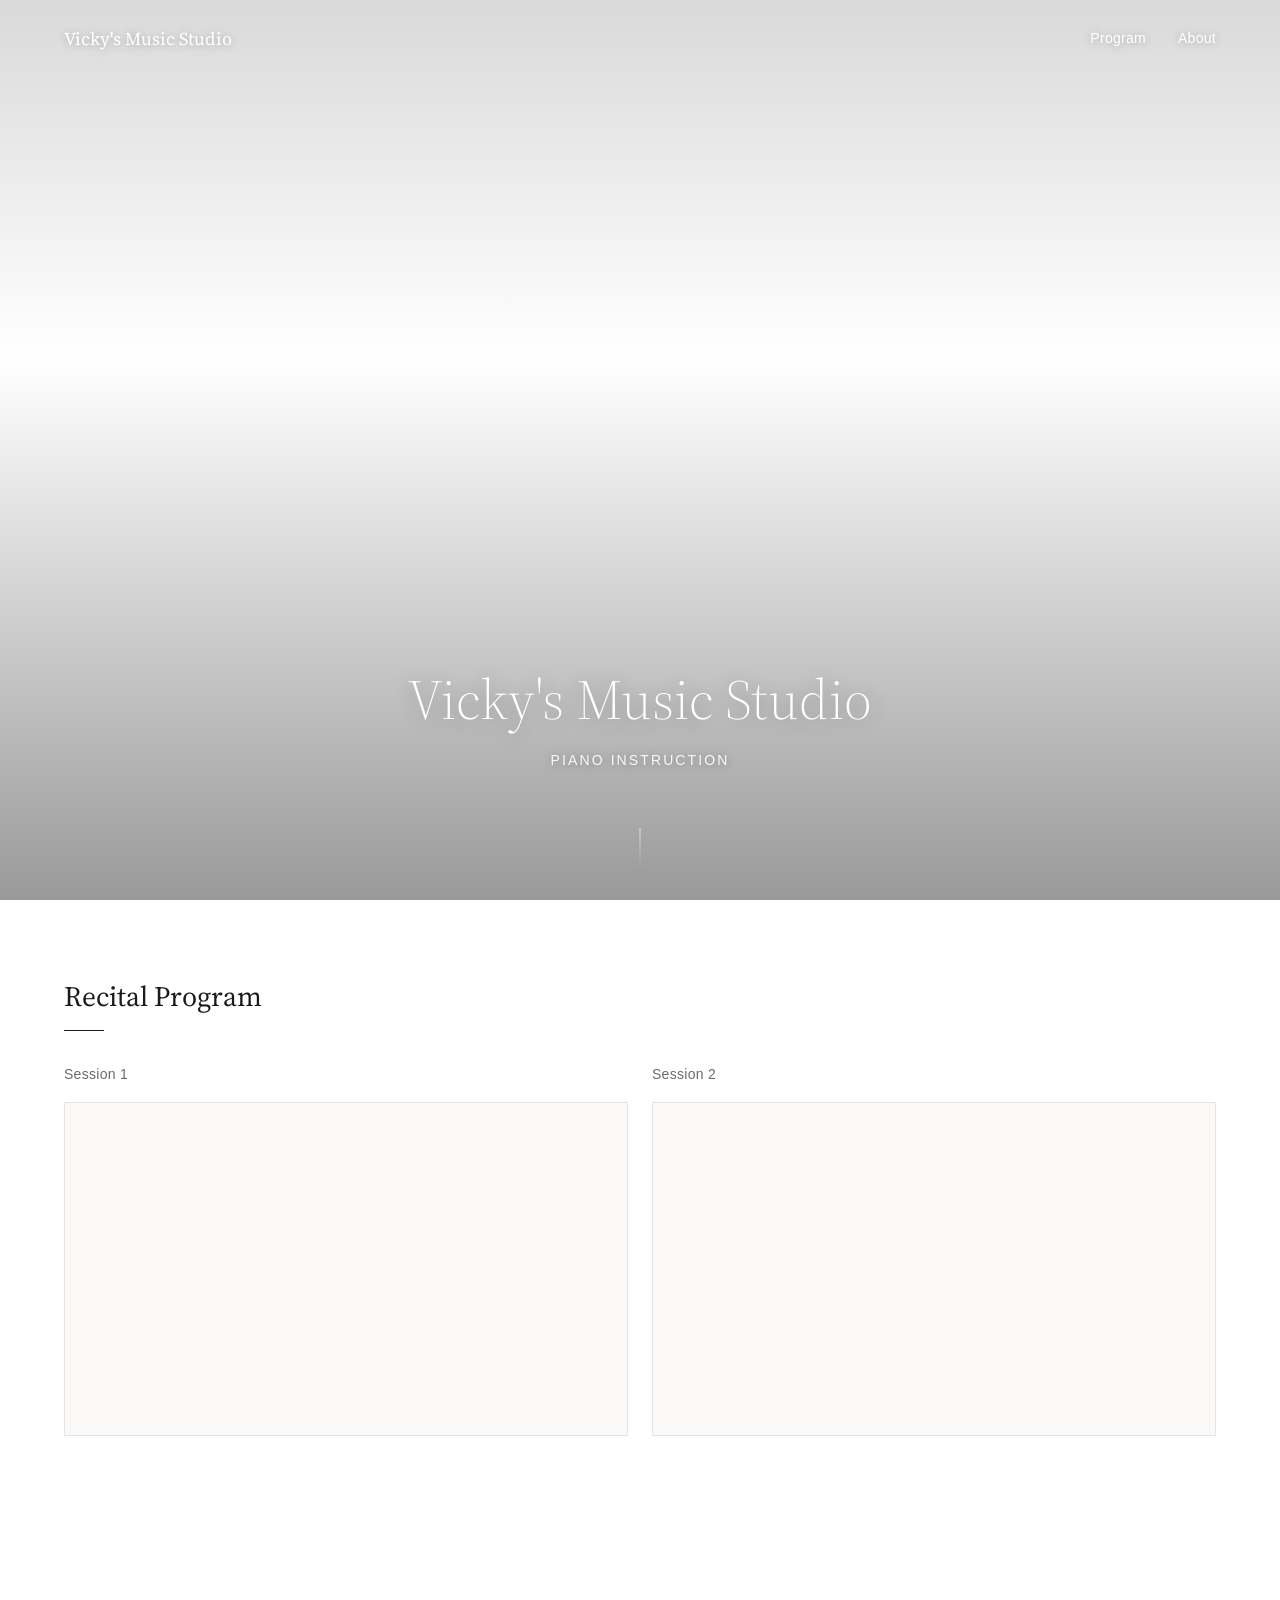
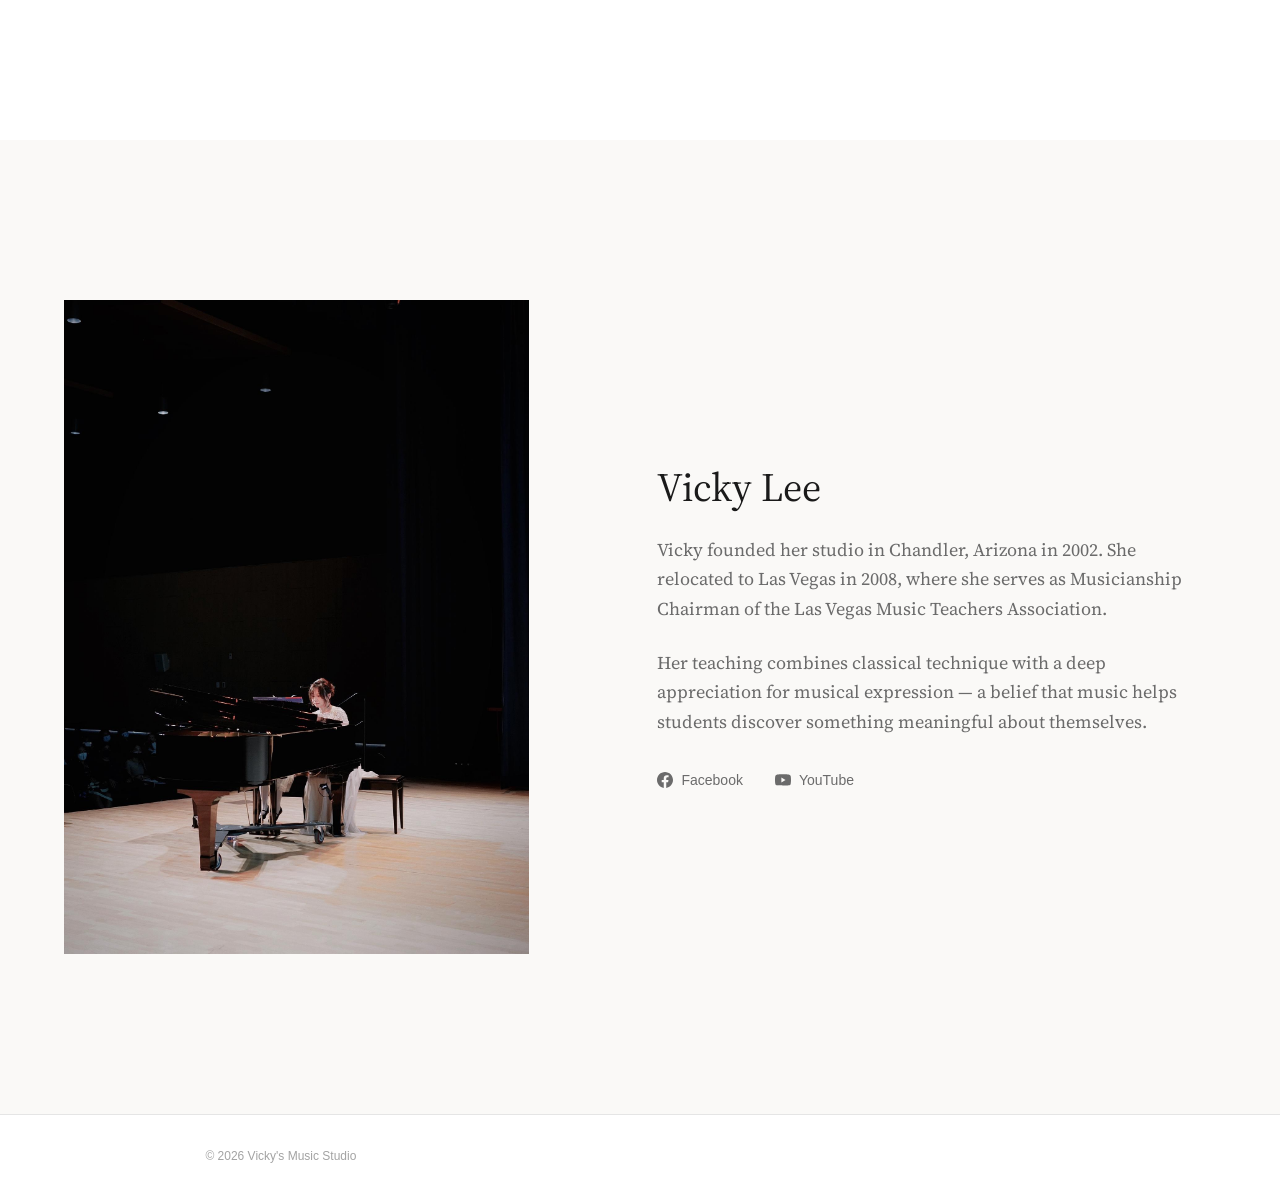
<file: index.html>
<!DOCTYPE html>
<html lang="en">
<head>
  <meta charset="UTF-8">
  <meta name="viewport" content="width=device-width, initial-scale=1.0">
  <title>Vicky's Music Studio</title>
  <meta name="description" content="Piano instruction by Vicky Lee in Las Vegas. Nurturing musical excellence since 2002.">
  
  <!-- Favicon -->
  <link rel="icon" href="assets/images/favicon.ico" type="image/x-icon">
  
  <!-- Preconnect to Google Fonts -->
  <link rel="preconnect" href="https://fonts.googleapis.com">
  <link rel="preconnect" href="https://fonts.gstatic.com" crossorigin>
  
  <!-- Styles -->
  <link rel="stylesheet" href="css/style.css">
</head>
<body>
  <!-- Header -->
  <header class="header">
    <a href="#" class="logo">Vicky's Music Studio</a>
    <nav class="nav">
      <a href="#program" class="nav-link">Program</a>
      <a href="#about" class="nav-link">About</a>
    </nav>
  </header>

  <!-- Hero Section -->
  <section class="hero" id="home">
    <div class="hero-video">
      <video autoplay muted loop playsinline>
        <source src="assets/video/hero.mp4" type="video/mp4">
      </video>
    </div>
    <div class="hero-content">
      <h1 class="hero-title">Vicky's Music Studio</h1>
      <p class="hero-subtitle">Piano Instruction</p>
    </div>
    <div class="scroll-indicator" aria-hidden="true">
      <div class="scroll-indicator-line"></div>
    </div>
  </section>

  <!-- Program Section -->
  <section class="section program" id="program">
    <div class="section-header">
      <h2 class="section-title">Recital Program</h2>
      <div class="section-line"></div>
    </div>
    <div class="program-content">
      <div class="program-switcher" role="tablist" aria-label="Select recital session">
        <button class="program-tab is-active" type="button" role="tab" id="program-tab-1" aria-selected="true" aria-controls="program-panel-1" data-program-tab="1">Session 1</button>
        <button class="program-tab" type="button" role="tab" id="program-tab-2" aria-selected="false" aria-controls="program-panel-2" data-program-tab="2">Session 2</button>
      </div>
      <div class="program-grid">
        <!-- Program 1 -->
        <div class="program-item is-active" id="program-panel-1" role="tabpanel" aria-labelledby="program-tab-1" data-program-panel="1">
          <p class="program-item-title">Session 1</p>
          <div class="program-embed">
            <iframe src="https://docs.google.com/presentation/d/e/2PACX-1vTI-YZfOgejwIERdQvIuqk77DQnBPE8t7fig9D8QrVAAlrUoREH_Bv-6rjOLsb_gyVKC8y4oV2qqOES/pubembed?start=false&amp;loop=false&amp;delayms=3000" title="Recital Program Part 1" frameborder="0" width="960" height="569" allowfullscreen="true" mozallowfullscreen="true" webkitallowfullscreen="true"></iframe>
          </div>
        </div>
        <!-- Program 2 -->
        <div class="program-item" id="program-panel-2" role="tabpanel" aria-labelledby="program-tab-2" data-program-panel="2">
          <p class="program-item-title">Session 2</p>
          <div class="program-embed">
            <iframe src="https://docs.google.com/presentation/d/e/2PACX-1vQD1_xFrANjQ2sxToy0Xpw9aRo8hcHFGBXBbLKe2uZABtSt5AFRkeorhbCAtpOiLiQY7rimNOdUVPgw/pubembed?start=false&amp;loop=false&amp;delayms=3000" title="Recital Program Part 2" frameborder="0" width="960" height="569" allowfullscreen="true" mozallowfullscreen="true" webkitallowfullscreen="true"></iframe>
          </div>
        </div>
      </div>
    </div>
  </section>

  <!-- About Section -->
  <section class="section about" id="about">
    <div class="about-content">
      <div class="about-image">
        <img src="assets/images/vicky.jpg" alt="Vicky Lee performing at the piano">
      </div>
      <div class="about-text">
        <h2 class="about-name">Vicky Lee</h2>
        <div class="about-bio">
          <p>Vicky founded her studio in Chandler, Arizona in 2002. She relocated to Las Vegas in 2008, where she serves as Musicianship Chairman of the Las Vegas Music Teachers Association.</p>
          <p>Her teaching combines classical technique with a deep appreciation for musical expression — a belief that music helps students discover something meaningful about themselves.</p>
        </div>
        <div class="social-links">
          <a href="https://www.facebook.com/vickymusicstudio" target="_blank" rel="noopener noreferrer" class="social-link">
            <svg viewBox="0 0 24 24" fill="currentColor">
              <path d="M24 12.073c0-6.627-5.373-12-12-12s-12 5.373-12 12c0 5.99 4.388 10.954 10.125 11.854v-8.385H7.078v-3.47h3.047V9.43c0-3.007 1.792-4.669 4.533-4.669 1.312 0 2.686.235 2.686.235v2.953H15.83c-1.491 0-1.956.925-1.956 1.874v2.25h3.328l-.532 3.47h-2.796v8.385C19.612 23.027 24 18.062 24 12.073z"/>
            </svg>
            <span>Facebook</span>
          </a>
          <a href="https://www.youtube.com/@bruceandvickyspianoadventu5498" target="_blank" rel="noopener noreferrer" class="social-link">
            <svg viewBox="0 0 24 24" fill="currentColor">
              <path d="M23.498 6.186a3.016 3.016 0 0 0-2.122-2.136C19.505 3.545 12 3.545 12 3.545s-7.505 0-9.377.505A3.017 3.017 0 0 0 .502 6.186C0 8.07 0 12 0 12s0 3.93.502 5.814a3.016 3.016 0 0 0 2.122 2.136c1.871.505 9.376.505 9.376.505s7.505 0 9.377-.505a3.015 3.015 0 0 0 2.122-2.136C24 15.93 24 12 24 12s0-3.93-.502-5.814zM9.545 15.568V8.432L15.818 12l-6.273 3.568z"/>
            </svg>
            <span>YouTube</span>
          </a>
        </div>
      </div>
    </div>
  </section>

  <!-- Footer -->
  <footer class="footer">
    <p class="footer-text">© 2026 Vicky's Music Studio</p>
  </footer>

  <!-- Scripts -->
  <script src="js/main.js"></script>
</body>
</html>
</file>
<file: css/style.css>
/* ==========================================================================
   VICKY'S MUSIC STUDIO
   Clean, elegant, minimal — with soul
   ========================================================================== */

/* Google Fonts - Source Serif Pro (Freight Text alternative) */
@import url('https://fonts.googleapis.com/css2?family=Source+Serif+4:ital,opsz,wght@0,8..60,300;0,8..60,400;0,8..60,600;1,8..60,300;1,8..60,400&display=swap');

/* ==========================================================================
   DESIGN TOKENS
   ========================================================================== */
:root {
  /* Colors - Minimal, timeless */
  --color-black: #1a1a1a;
  --color-white: #ffffff;
  --color-cream: #faf9f7;
  --color-gray-600: #6b6b6b;
  --color-gray-400: #a3a3a3;
  --color-gray-200: #e5e5e5;
  
  /* Typography */
  --font-serif: 'Source Serif 4', 'Georgia', 'Times New Roman', serif;
  --font-sans: -apple-system, BlinkMacSystemFont, 'Segoe UI', Roboto, sans-serif;
  
  /* Type Scale */
  --text-xs: 0.75rem;
  --text-sm: 0.875rem;
  --text-base: 1.125rem;
  --text-lg: 1.375rem;
  --text-xl: 1.75rem;
  --text-2xl: 2.5rem;
  --text-hero: clamp(2rem, 6vw, 3.5rem);
  
  /* Spacing */
  --space-xs: 0.5rem;
  --space-sm: 1rem;
  --space-md: 1.5rem;
  --space-lg: 2rem;
  --space-xl: 3rem;
  --space-2xl: 5rem;
  --space-3xl: 8rem;
  
  /* Layout */
  --max-width: 1200px;
  --gutter: clamp(1.5rem, 5vw, 4rem);
  
  /* Transitions */
  --ease-out: cubic-bezier(0.16, 1, 0.3, 1);
  --duration-fast: 150ms;
  --duration-normal: 300ms;
}

/* ==========================================================================
   RESET
   ========================================================================== */
*, *::before, *::after {
  box-sizing: border-box;
  margin: 0;
  padding: 0;
}

html {
  scroll-behavior: smooth;
  -webkit-text-size-adjust: 100%;
}

body {
  font-family: var(--font-serif);
  font-size: var(--text-base);
  font-weight: 400;
  line-height: 1.65;
  color: var(--color-black);
  background-color: var(--color-white);
  -webkit-font-smoothing: antialiased;
  -moz-osx-font-smoothing: grayscale;
}

img, video {
  display: block;
  max-width: 100%;
  height: auto;
}

a {
  color: inherit;
  text-decoration: none;
}

button {
  font: inherit;
  color: inherit;
  background: none;
  border: none;
  cursor: pointer;
}

::selection {
  background-color: var(--color-black);
  color: var(--color-white);
}

/* Reduced motion */
@media (prefers-reduced-motion: reduce) {
  *, *::before, *::after {
    animation-duration: 0.01ms !important;
    transition-duration: 0.01ms !important;
    scroll-behavior: auto !important;
  }
}

/* ==========================================================================
   TYPOGRAPHY
   ========================================================================== */
h1, h2, h3 {
  font-weight: 400;
  line-height: 1.2;
  letter-spacing: 0;
}

h1 {
  font-size: var(--text-hero);
}

h2 {
  font-size: var(--text-2xl);
}

h3 {
  font-size: var(--text-xl);
}

p {
  max-width: 65ch;
}

.text-sm {
  font-size: var(--text-sm);
}

.text-serif {
  font-family: var(--font-serif);
}

.text-sans {
  font-family: var(--font-sans);
}

.text-gray {
  color: var(--color-gray-600);
}

.text-center {
  text-align: center;
}

/* ==========================================================================
   HEADER / NAVIGATION
   ========================================================================== */
.header {
  position: fixed;
  top: 0;
  left: 0;
  right: 0;
  z-index: 100;
  padding: var(--space-md) var(--gutter);
  display: flex;
  justify-content: space-between;
  align-items: center;
  transition: background-color var(--duration-normal) var(--ease-out),
              backdrop-filter var(--duration-normal) var(--ease-out);
}

.header.is-scrolled {
  background-color: rgba(255, 255, 255, 0.92);
  backdrop-filter: blur(12px);
  -webkit-backdrop-filter: blur(12px);
  box-shadow: 0 1px 0 rgba(0, 0, 0, 0.06);
}

.header.is-scrolled .logo,
.header.is-scrolled .nav-link {
  color: var(--color-black);
  text-shadow: none;
}

.logo {
  font-family: var(--font-serif);
  font-size: var(--text-base);
  font-weight: 400;
  letter-spacing: 0;
  color: var(--color-white);
  text-shadow: 0 1px 8px rgba(0, 0, 0, 0.3);
  transition: color var(--duration-normal), text-shadow var(--duration-normal);
}

.nav {
  display: flex;
  gap: var(--space-lg);
}

.nav-link {
  font-family: var(--font-sans);
  font-size: var(--text-sm);
  font-weight: 400;
  color: var(--color-white);
  text-shadow: 0 1px 8px rgba(0, 0, 0, 0.3);
  letter-spacing: 0.02em;
  position: relative;
  transition: color var(--duration-normal), 
              text-shadow var(--duration-normal),
              transform var(--duration-fast) var(--ease-out);
}

.nav-link::after {
  content: '';
  position: absolute;
  bottom: -2px;
  left: 0;
  width: 0;
  height: 1px;
  background-color: currentColor;
  transition: width var(--duration-fast) var(--ease-out);
}

@media (hover: hover) {
  .nav-link:hover {
    transform: translateY(-1px);
  }

  .nav-link:hover::after {
    width: 100%;
  }
}

.nav-link:active {
  transform: translateY(0);
}

/* ==========================================================================
   HERO SECTION
   ========================================================================== */
.hero {
  position: relative;
  height: 100vh;
  height: 100dvh;
  display: flex;
  align-items: flex-end;
  justify-content: center;
  overflow: hidden;
}

.hero-video {
  position: absolute;
  inset: 0;
  z-index: -1;
}

.hero-video::after {
  content: '';
  position: absolute;
  inset: 0;
  background: linear-gradient(
    to bottom,
    rgba(0, 0, 0, 0.15) 0%,
    rgba(0, 0, 0, 0) 40%,
    rgba(0, 0, 0, 0.4) 100%
  );
  pointer-events: none;
}

.hero-video video {
  width: 100%;
  height: 100%;
  object-fit: cover;
  object-position: center;
}

.hero-content {
  padding: var(--space-3xl) var(--gutter);
  text-align: center;
  color: var(--color-white);
}

.hero-title {
  font-size: var(--text-hero);
  font-weight: 300;
  letter-spacing: 0;
  text-shadow: 0 2px 20px rgba(0, 0, 0, 0.3);
  margin-bottom: var(--space-sm);
}

.hero-subtitle {
  font-family: var(--font-sans);
  font-size: var(--text-sm);
  font-weight: 400;
  letter-spacing: 0.15em;
  text-transform: uppercase;
  opacity: 0.9;
  text-shadow: 0 1px 10px rgba(0, 0, 0, 0.3);
}

/* Scroll indicator */
.scroll-indicator {
  position: absolute;
  bottom: var(--space-lg);
  left: 50%;
  transform: translateX(-50%);
  display: flex;
  flex-direction: column;
  align-items: center;
  gap: var(--space-xs);
  color: var(--color-white);
  opacity: 0.7;
  transition: opacity var(--duration-normal);
}

.scroll-indicator.is-hidden {
  opacity: 0;
  pointer-events: none;
}

.scroll-indicator-line {
  width: 1px;
  height: 40px;
  background: linear-gradient(to bottom, var(--color-white), transparent);
  animation: scroll-hint 2s ease-in-out infinite;
}

@keyframes scroll-hint {
  0%, 100% { transform: scaleY(1); opacity: 0.7; }
  50% { transform: scaleY(0.6); opacity: 0.4; }
}

/* ==========================================================================
   SECTIONS
   ========================================================================== */
.section {
  padding: var(--space-2xl) var(--gutter);
  scroll-margin-top: 60px;
}

.section-header {
  margin-bottom: var(--space-lg);
}

.section-title {
  font-size: var(--text-xl);
  font-weight: 400;
  margin-bottom: var(--space-sm);
}

.section-line {
  width: 40px;
  height: 1px;
  background-color: var(--color-black);
}

/* ==========================================================================
   PROGRAM SECTION
   ========================================================================== */
.program {
  background-color: var(--color-white);
  min-height: calc(100vh - 60px);
  min-height: calc(100dvh - 60px);
  display: flex;
  flex-direction: column;
}

.program-content {
  flex: 1;
  display: flex;
  flex-direction: column;
}

.program-switcher {
  display: none;
}

.program-grid {
  flex: 1;
  display: grid;
  grid-template-columns: 1fr 1fr;
  gap: var(--space-md);
  min-height: 0;
}

.program-item {
  display: flex;
  flex-direction: column;
  min-height: 0;
}

.program-item-title {
  font-family: var(--font-sans);
  font-size: var(--text-sm);
  color: var(--color-gray-600);
  margin-bottom: var(--space-sm);
  letter-spacing: 0.02em;
}

.program-embed {
  position: relative;
  width: 100%;
  aspect-ratio: 960 / 569;
  background-color: var(--color-cream);
  border: 1px solid var(--color-gray-200);
  overflow: hidden;
  min-height: 200px;
}

.program-embed iframe {
  position: absolute;
  inset: 0;
  width: 100%;
  height: 100%;
  border: none;
}

/* ==========================================================================
   ABOUT SECTION
   ========================================================================== */
.about {
  background-color: var(--color-cream);
  min-height: calc(100vh - 60px);
  min-height: calc(100dvh - 60px);
  display: flex;
  flex-direction: column;
}

.about-content {
  display: grid;
  gap: var(--space-xl);
  max-width: var(--max-width);
  margin: 0 auto;
  padding: var(--space-xl) 0;
}

@media (min-width: 768px) {
  .about-content {
    grid-template-columns: 1fr 1.2fr;
    gap: var(--space-3xl);
    align-items: center;
    padding: var(--space-2xl) 0;
  }
}

.about-image {
  overflow: hidden;
}

.about-image img {
  width: 100%;
  height: auto;
  object-fit: cover;
}

.about-text {
  max-width: 540px;
}

.about-name {
  font-size: var(--text-2xl);
  font-weight: 400;
  margin-bottom: var(--space-md);
}

.about-bio {
  color: var(--color-gray-600);
}

.about-bio p {
  margin-bottom: var(--space-md);
}

.about-bio p:last-child {
  margin-bottom: 0;
}

/* Social links */
.social-links {
  display: flex;
  gap: var(--space-lg);
  margin-top: var(--space-lg);
}

.social-link {
  font-family: var(--font-sans);
  font-size: var(--text-sm);
  color: var(--color-gray-600);
  display: inline-flex;
  align-items: center;
  gap: var(--space-xs);
  transition: color var(--duration-fast),
              transform var(--duration-fast) var(--ease-out);
}

@media (hover: hover) {
  .social-link:hover {
    color: var(--color-black);
  }
}

.social-link:active {
  transform: scale(0.97);
}

.social-link svg {
  width: 16px;
  height: 16px;
}

/* ==========================================================================
   FOOTER
   ========================================================================== */
.footer {
  padding: var(--space-lg) var(--gutter);
  border-top: 1px solid var(--color-gray-200);
  text-align: center;
}

.footer-text {
  font-family: var(--font-sans);
  font-size: var(--text-xs);
  color: var(--color-gray-400);
}

/* ==========================================================================
   UTILITIES
   ========================================================================== */
.sr-only {
  position: absolute;
  width: 1px;
  height: 1px;
  padding: 0;
  margin: -1px;
  overflow: hidden;
  clip: rect(0, 0, 0, 0);
  white-space: nowrap;
  border: 0;
}

/* ==========================================================================
   RESPONSIVE
   ========================================================================== */
@media (max-width: 767px) {
  :root {
    --text-base: 1rem;
    --text-lg: 1.25rem;
    --text-xl: 1.5rem;
    --text-2xl: 2rem;
  }
  
  .nav {
    gap: var(--space-md);
  }

  .header {
    padding: 0.75rem var(--gutter);
  }
  
  .hero-content {
    padding: var(--space-2xl) var(--gutter);
  }
  
  .section {
    padding: var(--space-md) var(--gutter);
    scroll-margin-top: 56px;
  }
  
  .section-header {
    margin-bottom: var(--space-sm);
  }

  .program {
    min-height: 0;
    height: auto;
    padding: clamp(1.75rem, 5svh, 2.25rem) clamp(1.25rem, 5vw, 1.75rem) clamp(2rem, 5svh, 2.5rem);
    display: flex;
    flex-direction: column;
    justify-content: flex-start;
  }

  .program .section-header {
    width: 100%;
    max-width: 27rem;
    margin: 0 auto 1.25rem;
  }

  .program .section-title {
    font-size: clamp(1.625rem, 7vw, 2rem);
    margin-bottom: 0.5rem;
  }

  .program .section-line {
    width: 42px;
  }

  .program-content {
    flex: 0 0 auto;
    width: 100%;
    max-width: 27rem;
    margin: 0 auto;
    min-height: 0;
    gap: 0.875rem;
  }

  .program-switcher {
    display: grid;
    grid-template-columns: 1fr 1fr;
    position: relative;
    isolation: isolate;
    overflow: hidden;
    --active-tab: 0;
    min-height: 46px;
    padding: 2px;
    border: 1px solid var(--color-gray-200);
    border-radius: 6px;
    background-color: var(--color-cream);
  }

  .program-switcher::before {
    content: '';
    position: absolute;
    top: 2px;
    bottom: 2px;
    left: 2px;
    width: calc((100% - 4px) / 2);
    border-radius: 4px;
    background-color: var(--color-white);
    box-shadow: 0 1px 2px rgba(0, 0, 0, 0.08);
    transform: translateX(calc(var(--active-tab) * 100%));
    transition: transform 220ms var(--ease-out);
    z-index: 0;
  }

  .program-tab {
    position: relative;
    z-index: 1;
    min-height: 42px;
    border-radius: 4px;
    font-family: var(--font-sans);
    font-size: 0.875rem;
    line-height: 1;
    color: var(--color-gray-600);
    transition: color var(--duration-fast);
    touch-action: manipulation;
  }

  .program-tab.is-active {
    color: var(--color-black);
  }
  
  .program-grid {
    grid-template-columns: 1fr;
    grid-template-rows: auto;
    gap: 0;
    min-height: 0;
  }
  
  .program-item {
    max-height: none;
    min-height: 0;
  }

  .program-item:not(.is-active) {
    display: none;
  }

  .program-item.is-active {
    animation: program-panel-in 180ms var(--ease-out) both;
  }

  .program-item-title {
    display: none;
  }
  
  .program-embed {
    flex: none;
    height: auto;
    aspect-ratio: 960 / 569;
    min-height: 0;
    border-radius: 2px;
  }

  @keyframes program-panel-in {
    from {
      opacity: 0;
      transform: translateY(4px);
    }
    to {
      opacity: 1;
      transform: translateY(0);
    }
  }
  
  .about-image {
    max-width: 260px;
    margin: var(--space-sm) auto var(--space-md);
  }
  
  .about-content {
    gap: var(--space-md);
    padding: var(--space-md) 0;
  }
  
  .about-bio p {
    margin-bottom: var(--space-xs);
  }
  
  .social-links {
    margin-top: var(--space-md);
  }
}

/* Large screens */
@media (min-width: 1200px) {
  .about-content {
    gap: var(--space-3xl);
  }
}
</file>
